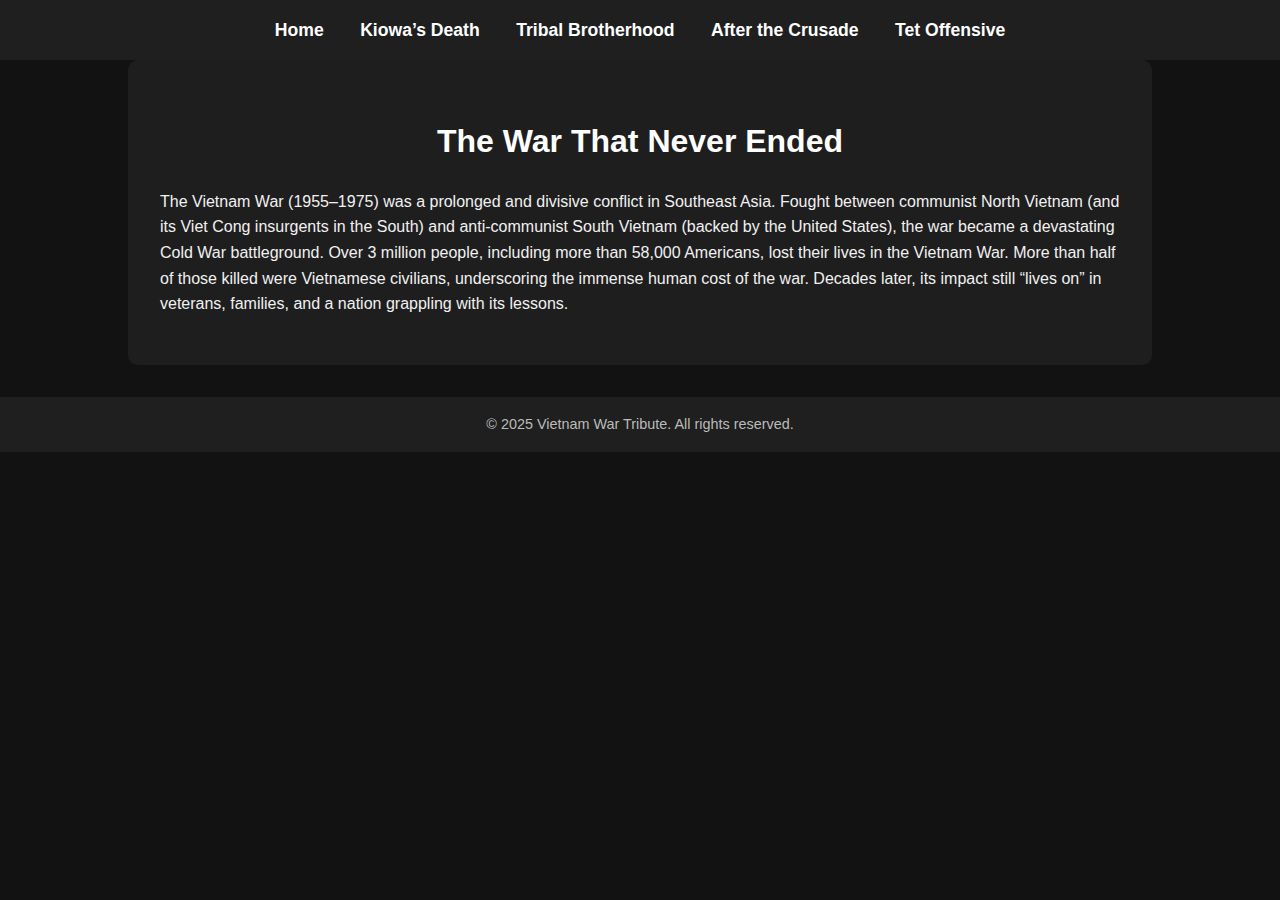
<file: index.html>
<!DOCTYPE html>
<html lang="en">
<head>
  <meta charset="UTF-8" />
  <meta name="viewport" content="width=device-width, initial-scale=1.0" />
  <title>Vietnam War Tribute</title>
  <link rel="stylesheet" href="styles.css" />
</head>
<body>
<nav>
  <a href="index.html">Home</a>
  <a href="quote1.html">Kiowa’s Death</a>
  <a href="quote2.html">Tribal Brotherhood</a>
  <a href="quote3.html">After the Crusade</a>
  <a href="quote4.html">Tet Offensive</a>
</nav>
<section>
  <h1>The War That Never Ended</h1>
  <p>The Vietnam War (1955–1975) was a prolonged and divisive conflict in Southeast Asia. Fought between communist North Vietnam (and its Viet Cong insurgents in the South) and anti-communist South Vietnam (backed by the United States), the war became a devastating Cold War battleground. Over 3 million people, including more than 58,000 Americans, lost their lives in the Vietnam War. More than half of those killed were Vietnamese civilians, underscoring the immense human cost of the war. Decades later, its impact still “lives on” in veterans, families, and a nation grappling with its lessons.</p>
</section>
<footer>&copy; 2025 Vietnam War Tribute. All rights reserved.</footer>
</body>
</html>
</file>
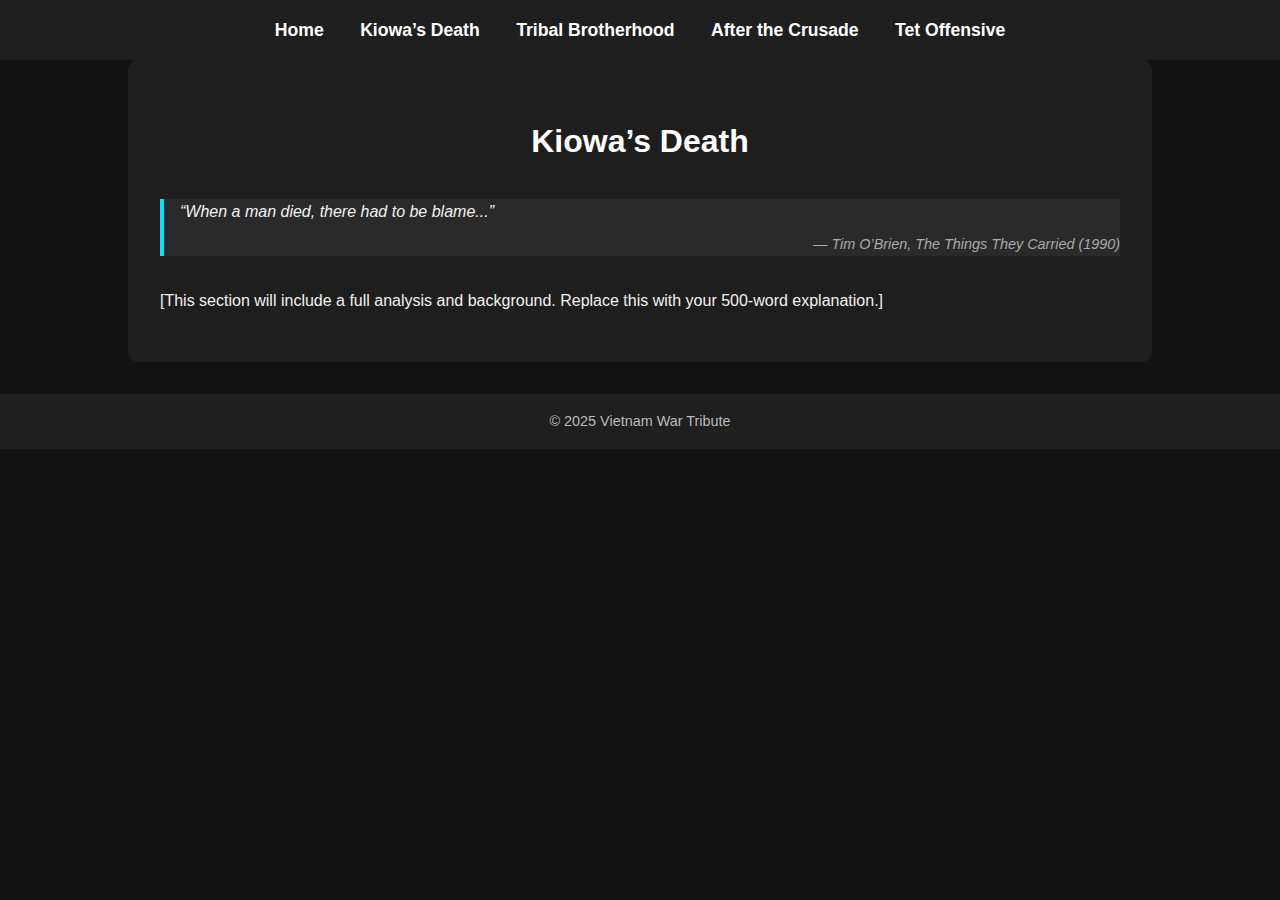
<file: quote1.html>
<!DOCTYPE html>
<html lang="en">
<head>
  <meta charset="UTF-8" />
  <meta name="viewport" content="width=device-width, initial-scale=1.0" />
  <title>Kiowa’s Death</title>
  <link rel="stylesheet" href="styles.css" />
</head>
<body>
<nav>
  <a href="index.html">Home</a>
  <a href="quote1.html">Kiowa’s Death</a>
  <a href="quote2.html">Tribal Brotherhood</a>
  <a href="quote3.html">After the Crusade</a>
  <a href="quote4.html">Tet Offensive</a>
</nav>
<section>
  <h1>Kiowa’s Death</h1>
  <blockquote>
    “When a man died, there had to be blame...”
    <cite>— Tim O’Brien, The Things They Carried (1990)</cite>
  </blockquote>
  <p>[This section will include a full analysis and background. Replace this with your 500-word explanation.]</p>
</section>
<footer>&copy; 2025 Vietnam War Tribute</footer>
</body>
</html>
</file>
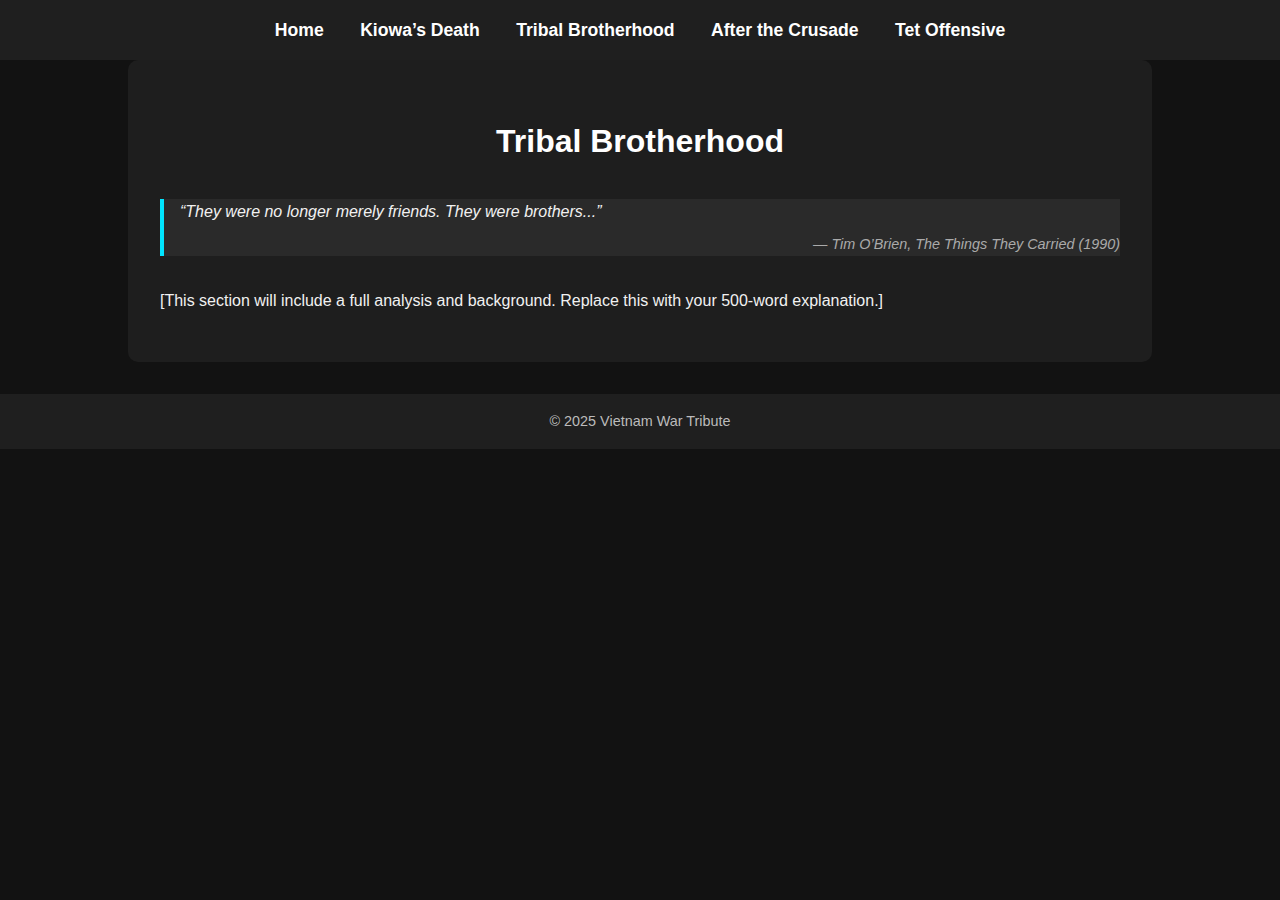
<file: quote2.html>
<!DOCTYPE html>
<html lang="en">
<head>
  <meta charset="UTF-8" />
  <meta name="viewport" content="width=device-width, initial-scale=1.0" />
  <title>Tribal Brotherhood</title>
  <link rel="stylesheet" href="styles.css" />
</head>
<body>
<nav>
  <a href="index.html">Home</a>
  <a href="quote1.html">Kiowa’s Death</a>
  <a href="quote2.html">Tribal Brotherhood</a>
  <a href="quote3.html">After the Crusade</a>
  <a href="quote4.html">Tet Offensive</a>
</nav>
<section>
  <h1>Tribal Brotherhood</h1>
  <blockquote>
    “They were no longer merely friends. They were brothers...”
    <cite>— Tim O’Brien, The Things They Carried (1990)</cite>
  </blockquote>
  <p>[This section will include a full analysis and background. Replace this with your 500-word explanation.]</p>
</section>
<footer>&copy; 2025 Vietnam War Tribute</footer>
</body>
</html>
</file>
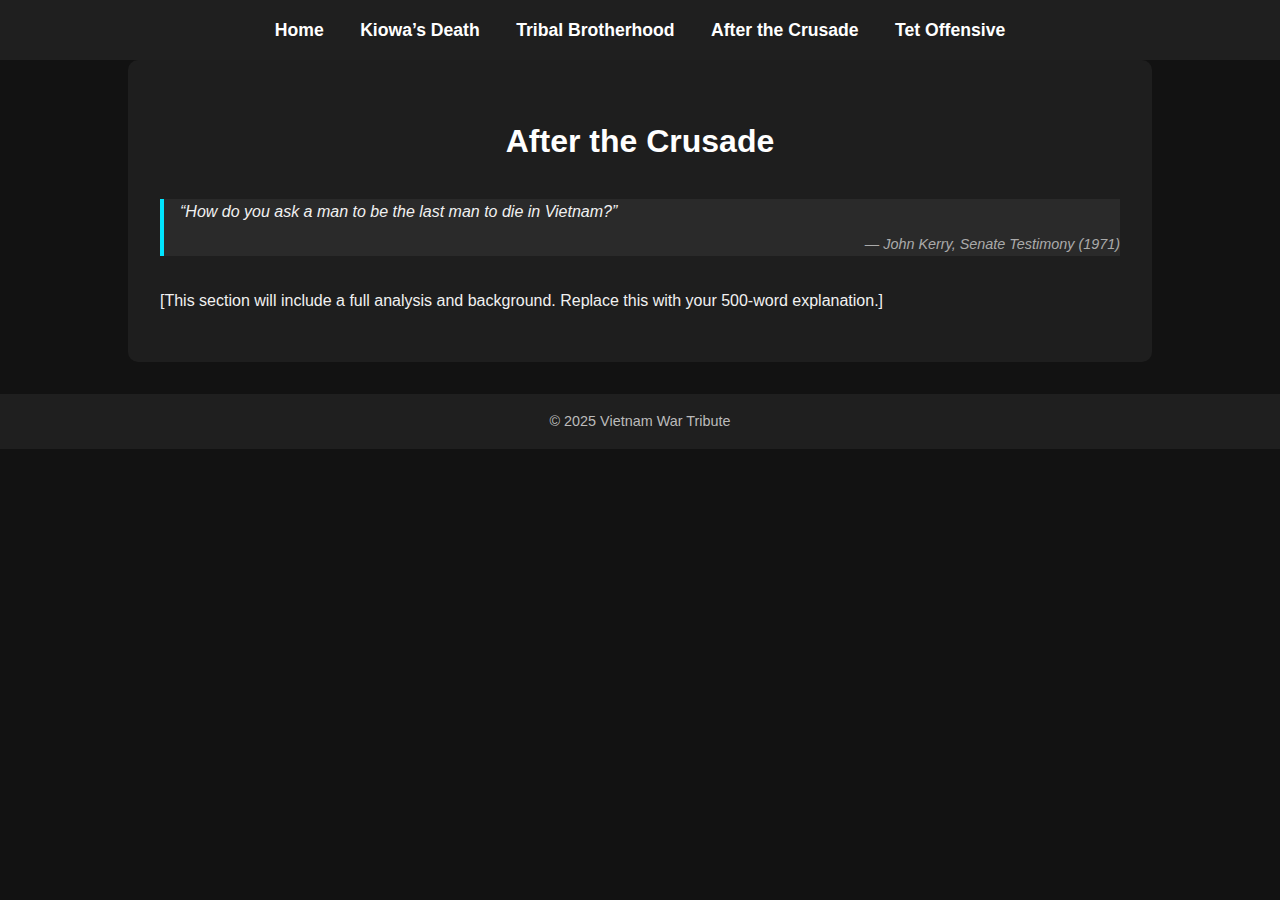
<file: quote3.html>
<!DOCTYPE html>
<html lang="en">
<head>
  <meta charset="UTF-8" />
  <meta name="viewport" content="width=device-width, initial-scale=1.0" />
  <title>After the Crusade</title>
  <link rel="stylesheet" href="styles.css" />
</head>
<body>
<nav>
  <a href="index.html">Home</a>
  <a href="quote1.html">Kiowa’s Death</a>
  <a href="quote2.html">Tribal Brotherhood</a>
  <a href="quote3.html">After the Crusade</a>
  <a href="quote4.html">Tet Offensive</a>
</nav>
<section>
  <h1>After the Crusade</h1>
  <blockquote>
    “How do you ask a man to be the last man to die in Vietnam?”
    <cite>— John Kerry, Senate Testimony (1971)</cite>
  </blockquote>
  <p>[This section will include a full analysis and background. Replace this with your 500-word explanation.]</p>
</section>
<footer>&copy; 2025 Vietnam War Tribute</footer>
</body>
</html>
</file>
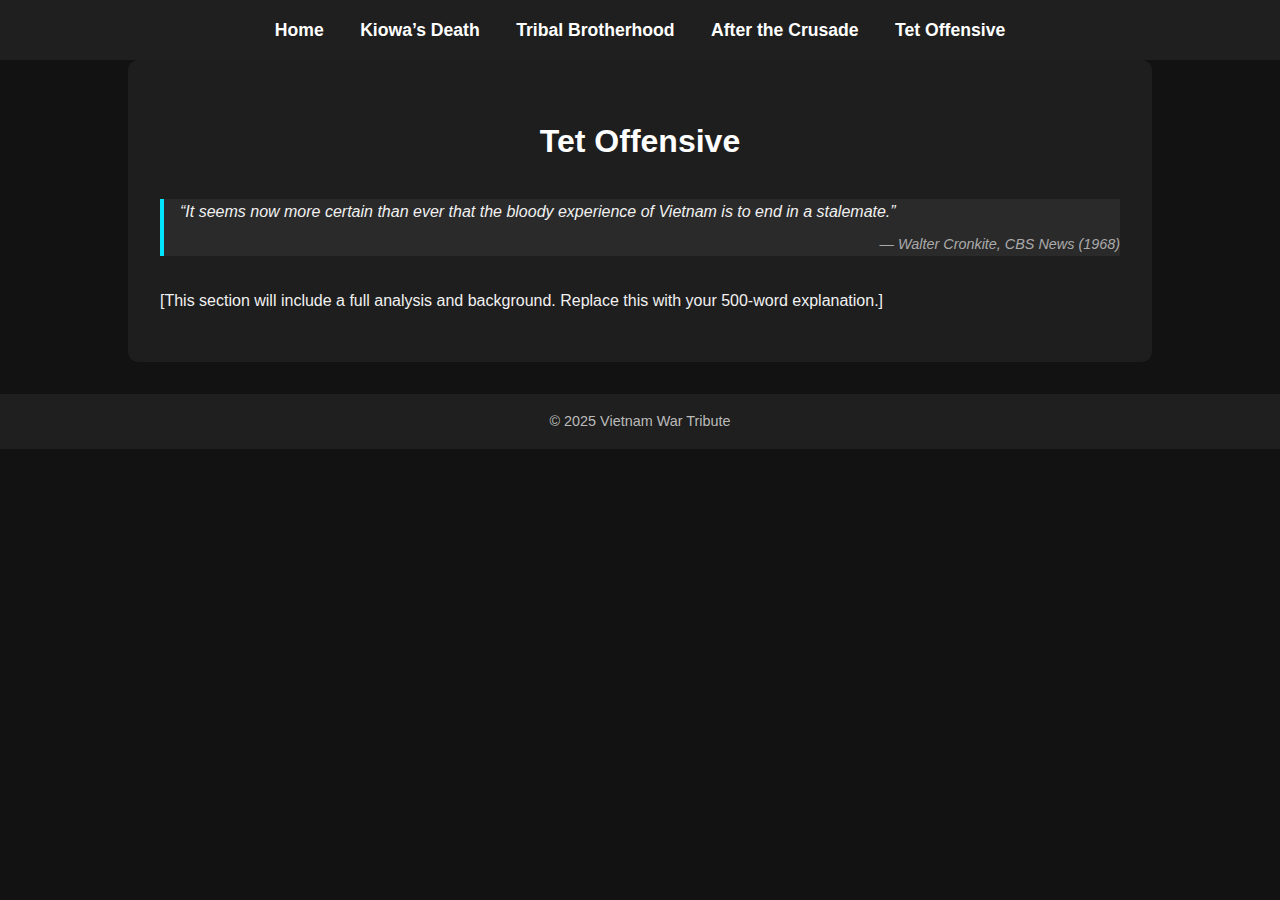
<file: quote4.html>
<!DOCTYPE html>
<html lang="en">
<head>
  <meta charset="UTF-8" />
  <meta name="viewport" content="width=device-width, initial-scale=1.0" />
  <title>Tet Offensive</title>
  <link rel="stylesheet" href="styles.css" />
</head>
<body>
<nav>
  <a href="index.html">Home</a>
  <a href="quote1.html">Kiowa’s Death</a>
  <a href="quote2.html">Tribal Brotherhood</a>
  <a href="quote3.html">After the Crusade</a>
  <a href="quote4.html">Tet Offensive</a>
</nav>
<section>
  <h1>Tet Offensive</h1>
  <blockquote>
    “It seems now more certain than ever that the bloody experience of Vietnam is to end in a stalemate.”
    <cite>— Walter Cronkite, CBS News (1968)</cite>
  </blockquote>
  <p>[This section will include a full analysis and background. Replace this with your 500-word explanation.]</p>
</section>
<footer>&copy; 2025 Vietnam War Tribute</footer>
</body>
</html>
</file>
<file: styles.css>
body {
  margin: 0;
  padding: 0;
  font-family: 'Inter', 'Segoe UI', sans-serif;
  background-color: #121212;
  color: #f1f1f1;
  line-height: 1.6;
}
nav {
  background-color: #1f1f1f;
  padding: 1rem;
  text-align: center;
}
nav a {
  color: #ffffff;
  text-decoration: none;
  margin: 0 1rem;
  font-weight: bold;
  font-size: 1.1rem;
}
nav a:hover {
  color: #00e5ff;
}
h1, h2 {
  text-align: center;
  margin-top: 1.5rem;
  color: #ffffff;
}
section {
  max-width: 960px;
  margin: auto;
  padding: 2rem;
  background-color: #1e1e1e;
  border-radius: 10px;
  margin-bottom: 2rem;
}
blockquote {
  font-style: italic;
  margin: 2rem auto;
  border-left: 4px solid #00e5ff;
  padding-left: 1rem;
  background-color: #2a2a2a;
}
blockquote cite {
  display: block;
  margin-top: 0.5rem;
  text-align: right;
  font-size: 0.9rem;
  color: #aaa;
}
footer {
  background-color: #1f1f1f;
  color: #bbb;
  text-align: center;
  padding: 1rem;
  font-size: 0.9rem;
}
</file>
